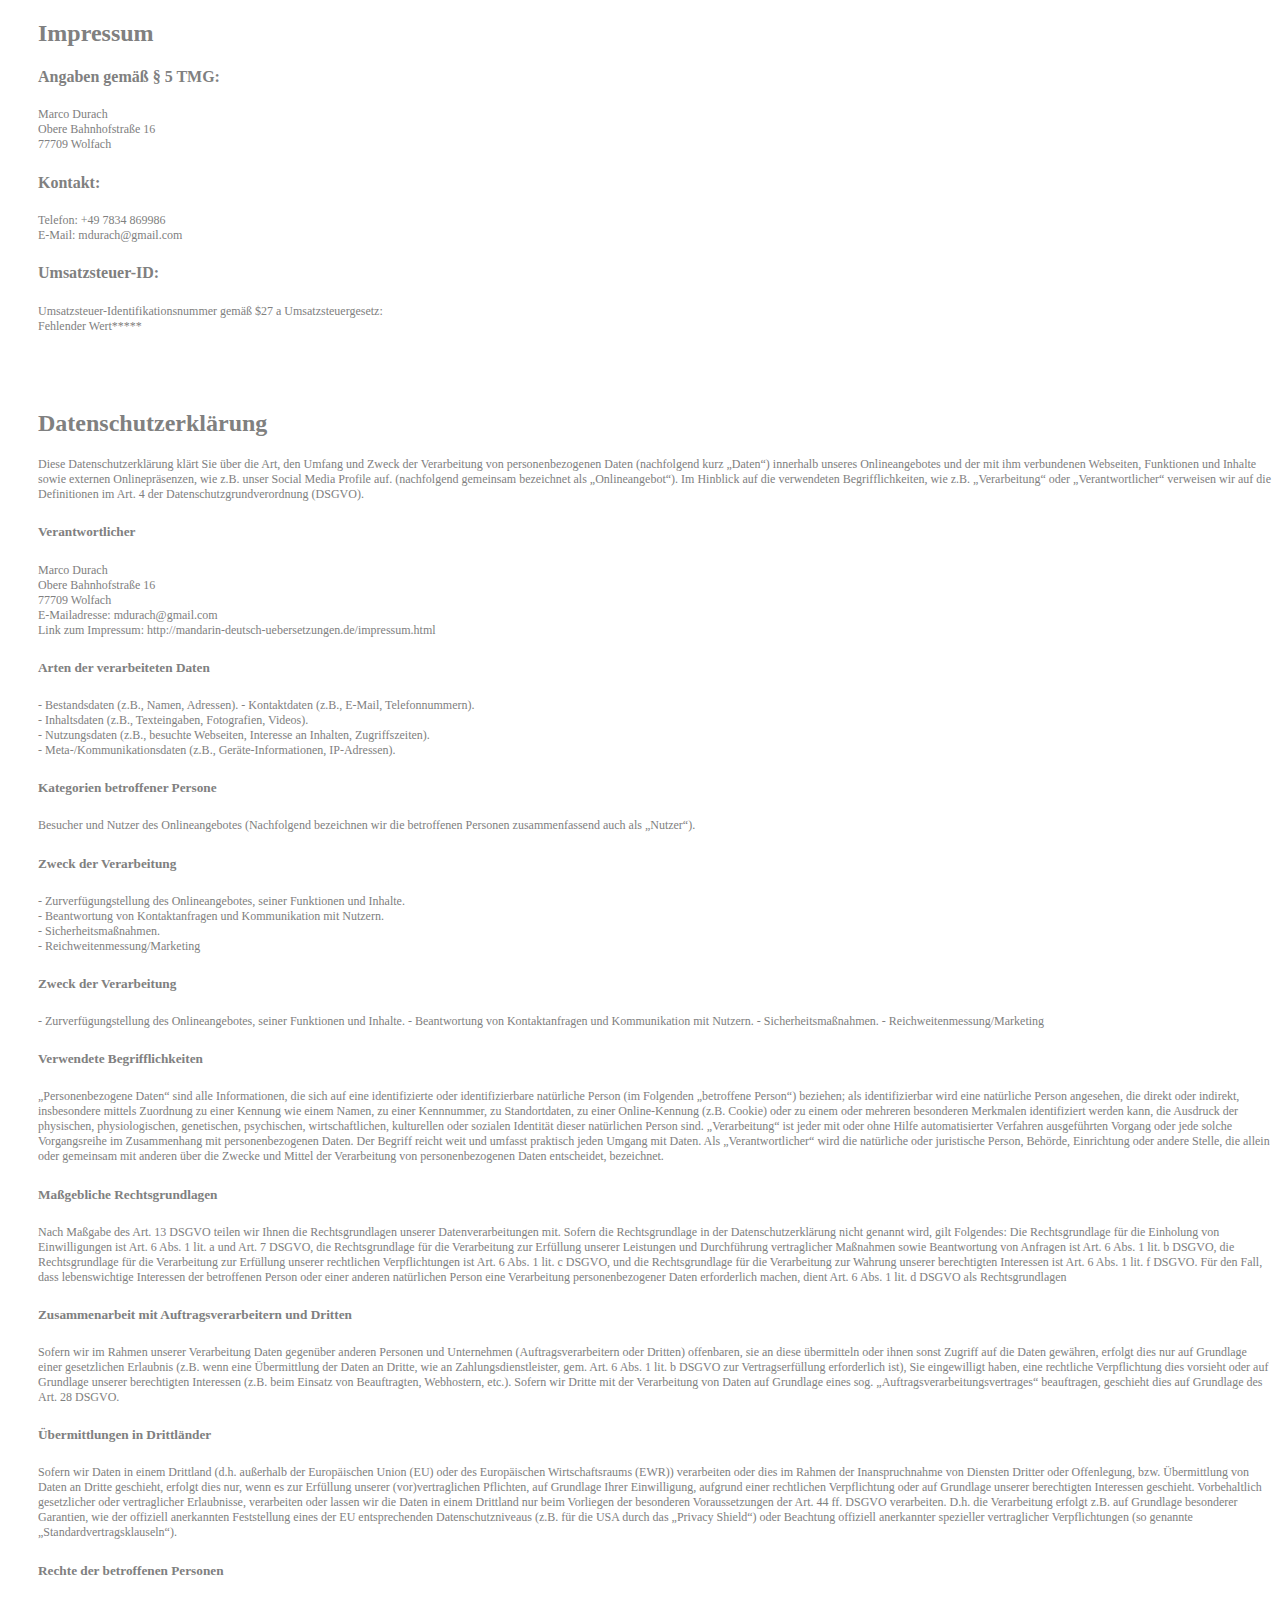
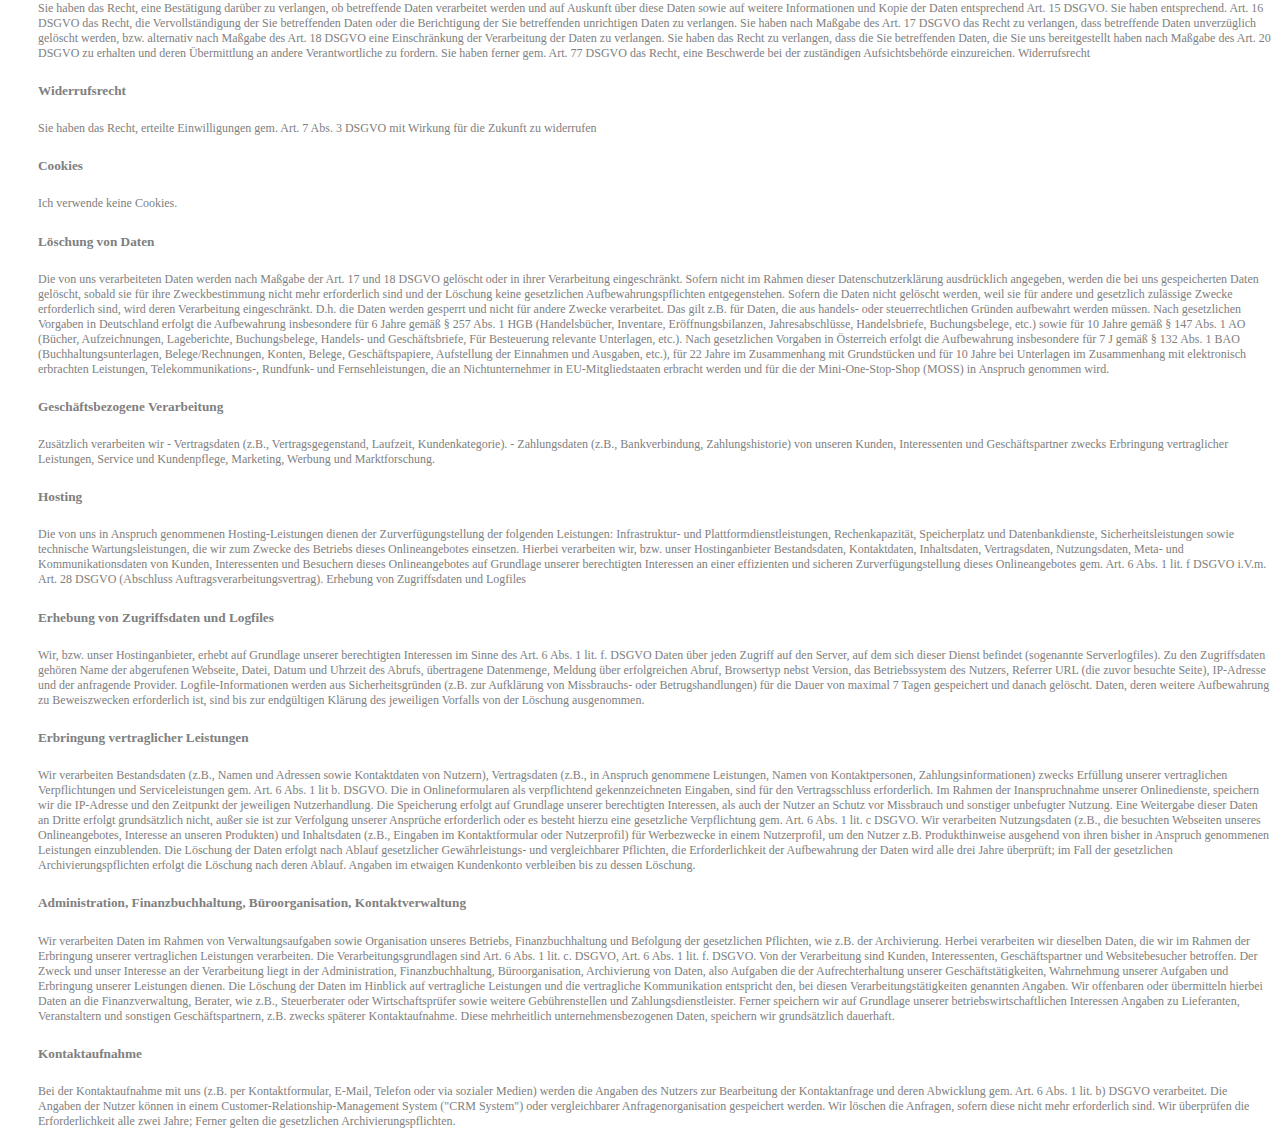
<file: coded website/impressum.html>
<!DOCTYPE html>
<html>
		<head>
			<meta charset="utf-8">			

			<style>
				* {
					color:grey;
					padding-left: 10px;
				}
				* p {
					font-size: 12px;
				}
				
			</style>
			<title>Impressum</title>
		</head>
		<body>
			<h2>Impressum</h2>
			<h4>Angaben gemäß § 5 TMG:</h4>
			<p>Marco Durach<br>Obere Bahnhofstraße 16<br> 77709 Wolfach</p>
			<h4> Kontakt:</h4>
			<p>Telefon: +49 7834 869986<br>E-Mail: mdurach@gmail.com</p>
			<h4>Umsatzsteuer-ID:</h4>
			<p>Umsatzsteuer-Identifikationsnummer gemäß $27 a Umsatzsteuergesetz:<br>Fehlender Wert*****<p><br><br><br>
			<h2>Datenschutzerklärung</h2>	
			<p>Diese Datenschutzerklärung klärt Sie über die Art, den Umfang und Zweck der Verarbeitung von personenbezogenen Daten (nachfolgend kurz „Daten“) innerhalb unseres Onlineangebotes und der mit ihm verbundenen Webseiten, Funktionen und Inhalte sowie externen Onlinepräsenzen, wie z.B. unser Social Media Profile auf. (nachfolgend gemeinsam bezeichnet als „Onlineangebot“). Im Hinblick auf die verwendeten Begrifflichkeiten, wie z.B. „Verarbeitung“ oder „Verantwortlicher“ verweisen wir auf die Definitionen im Art. 4 der Datenschutzgrundverordnung (DSGVO).</p>
			<h5>Verantwortlicher</h5>
			<p>Marco Durach<br>Obere Bahnhofstraße 16<br>77709 Wolfach<br>E-Mailadresse:  mdurach@gmail.com<br>Link zum Impressum: http://mandarin-deutsch-uebersetzungen.de/impressum.html</p>
			<h5>Arten der verarbeiteten Daten</h5>
			<p>- Bestandsdaten (z.B., Namen, Adressen).
				- Kontaktdaten (z.B., E-Mail, Telefonnummern).<br>
				- Inhaltsdaten (z.B., Texteingaben, Fotografien, Videos).<br>
				- Nutzungsdaten (z.B., besuchte Webseiten, Interesse an Inhalten, Zugriffszeiten).<br>
				- Meta-/Kommunikationsdaten (z.B., Geräte-Informationen, IP-Adressen).</p>
			<h5>Kategorien betroffener Persone</h5>
			<p>Besucher und Nutzer des Onlineangebotes (Nachfolgend bezeichnen wir die betroffenen Personen zusammenfassend auch als „Nutzer“).</p>
			<h5>Zweck der Verarbeitung</h5>
			<p>- Zurverfügungstellung des Onlineangebotes, seiner Funktionen 		und Inhalte.<br>
				- Beantwortung von Kontaktanfragen und Kommunikation mit 		Nutzern.<br>
				- Sicherheitsmaßnahmen.<br>
				- Reichweitenmessung/Marketing</p>
			<h5>Zweck der Verarbeitung</h5>
			<p>- Zurverfügungstellung des Onlineangebotes, seiner Funktionen und Inhalte.
				- Beantwortung von Kontaktanfragen und Kommunikation mit Nutzern.
				- Sicherheitsmaßnahmen.
				- Reichweitenmessung/Marketing</p>
			<h5>Verwendete Begrifflichkeiten</h5>
			<p>„Personenbezogene Daten“ sind alle Informationen, die sich auf eine identifizierte oder identifizierbare natürliche Person (im Folgenden „betroffene Person“) beziehen; als identifizierbar wird eine natürliche Person angesehen, die direkt oder indirekt, insbesondere mittels Zuordnung zu einer Kennung wie einem Namen, zu einer Kennnummer, zu Standortdaten, zu einer Online-Kennung (z.B. Cookie) oder zu einem oder mehreren besonderen Merkmalen identifiziert werden kann, die Ausdruck der physischen, physiologischen, genetischen, psychischen, wirtschaftlichen, kulturellen oder sozialen Identität dieser natürlichen Person sind.

				„Verarbeitung“ ist jeder mit oder ohne Hilfe automatisierter Verfahren ausgeführten Vorgang oder jede solche Vorgangsreihe im Zusammenhang mit personenbezogenen Daten. Der Begriff reicht weit und umfasst praktisch jeden Umgang mit Daten.

				Als „Verantwortlicher“ wird die natürliche oder juristische Person, Behörde, Einrichtung oder andere Stelle, die allein oder gemeinsam mit anderen über die Zwecke und Mittel der Verarbeitung von personenbezogenen Daten entscheidet, bezeichnet.</p>
			<h5>Maßgebliche Rechtsgrundlagen</h5>
			<p>Nach Maßgabe des Art. 13 DSGVO teilen wir Ihnen die Rechtsgrundlagen unserer Datenverarbeitungen mit. Sofern die Rechtsgrundlage in der Datenschutzerklärung nicht genannt wird, gilt Folgendes: Die Rechtsgrundlage für die Einholung von Einwilligungen ist Art. 6 Abs. 1 lit. a und Art. 7 DSGVO, die Rechtsgrundlage für die Verarbeitung zur Erfüllung unserer Leistungen und Durchführung vertraglicher Maßnahmen sowie Beantwortung von Anfragen ist Art. 6 Abs. 1 lit. b DSGVO, die Rechtsgrundlage für die Verarbeitung zur Erfüllung unserer rechtlichen Verpflichtungen ist Art. 6 Abs. 1 lit. c DSGVO, und die Rechtsgrundlage für die Verarbeitung zur Wahrung unserer berechtigten Interessen ist Art. 6 Abs. 1 lit. f DSGVO. Für den Fall, dass lebenswichtige Interessen der betroffenen Person oder einer anderen natürlichen Person eine Verarbeitung personenbezogener Daten erforderlich machen, dient Art. 6 Abs. 1 lit. d DSGVO als Rechtsgrundlagen</p>
			<h5>Zusammenarbeit mit Auftragsverarbeitern und Dritten</h5>
			<p>Sofern wir im Rahmen unserer Verarbeitung Daten gegenüber anderen Personen und Unternehmen (Auftragsverarbeitern oder Dritten) offenbaren, sie an diese übermitteln oder ihnen sonst Zugriff auf die Daten gewähren, erfolgt dies nur auf Grundlage einer gesetzlichen Erlaubnis (z.B. wenn eine Übermittlung der Daten an Dritte, wie an Zahlungsdienstleister, gem. Art. 6 Abs. 1 lit. b DSGVO zur Vertragserfüllung erforderlich ist), Sie eingewilligt haben, eine rechtliche Verpflichtung dies vorsieht oder auf Grundlage unserer berechtigten Interessen (z.B. beim Einsatz von Beauftragten, Webhostern, etc.).

				Sofern wir Dritte mit der Verarbeitung von Daten auf Grundlage eines sog. „Auftragsverarbeitungsvertrages“ beauftragen, geschieht dies auf Grundlage des Art. 28 DSGVO.</p>
			<h5>Übermittlungen in Drittländer</h5>
			<p>Sofern wir Daten in einem Drittland (d.h. außerhalb der Europäischen Union (EU) oder des Europäischen Wirtschaftsraums (EWR)) verarbeiten oder dies im Rahmen der Inanspruchnahme von Diensten Dritter oder Offenlegung, bzw. Übermittlung von Daten an Dritte geschieht, erfolgt dies nur, wenn es zur Erfüllung unserer (vor)vertraglichen Pflichten, auf Grundlage Ihrer Einwilligung, aufgrund einer rechtlichen Verpflichtung oder auf Grundlage unserer berechtigten Interessen geschieht. Vorbehaltlich gesetzlicher oder vertraglicher Erlaubnisse, verarbeiten oder lassen wir die Daten in einem Drittland nur beim Vorliegen der besonderen Voraussetzungen der Art. 44 ff. DSGVO verarbeiten. D.h. die Verarbeitung erfolgt z.B. auf Grundlage besonderer Garantien, wie der offiziell anerkannten Feststellung eines der EU entsprechenden Datenschutzniveaus (z.B. für die USA durch das „Privacy Shield“) oder Beachtung offiziell anerkannter spezieller vertraglicher Verpflichtungen (so genannte „Standardvertragsklauseln“).</p>
			<h5>Rechte der betroffenen Personen</h5>
			<p>Sie haben das Recht, eine Bestätigung darüber zu verlangen, ob betreffende Daten verarbeitet werden und auf Auskunft über diese Daten sowie auf weitere Informationen und Kopie der Daten entsprechend Art. 15 DSGVO.

Sie haben entsprechend. Art. 16 DSGVO das Recht, die Vervollständigung der Sie betreffenden Daten oder die Berichtigung der Sie betreffenden unrichtigen Daten zu verlangen.

Sie haben nach Maßgabe des Art. 17 DSGVO das Recht zu verlangen, dass betreffende Daten unverzüglich gelöscht werden, bzw. alternativ nach Maßgabe des Art. 18 DSGVO eine Einschränkung der Verarbeitung der Daten zu verlangen.

Sie haben das Recht zu verlangen, dass die Sie betreffenden Daten, die Sie uns bereitgestellt haben nach Maßgabe des Art. 20 DSGVO zu erhalten und deren Übermittlung an andere Verantwortliche zu fordern.

Sie haben ferner gem. Art. 77 DSGVO das Recht, eine Beschwerde bei der zuständigen Aufsichtsbehörde einzureichen.

Widerrufsrecht</p>
			<h5>Widerrufsrecht</h5>
			<p>Sie haben das Recht, erteilte Einwilligungen gem. Art. 7 Abs. 3 DSGVO mit Wirkung für die Zukunft zu widerrufen</p>
			<h5>Cookies</h5>
			<p>Ich verwende keine Cookies.</p>
			<h5>Löschung von Daten</h5>
			<p>Die von uns verarbeiteten Daten werden nach Maßgabe der Art. 17 und 18 DSGVO gelöscht oder in ihrer Verarbeitung eingeschränkt. Sofern nicht im Rahmen dieser Datenschutzerklärung ausdrücklich angegeben, werden die bei uns gespeicherten Daten gelöscht, sobald sie für ihre Zweckbestimmung nicht mehr erforderlich sind und der Löschung keine gesetzlichen Aufbewahrungspflichten entgegenstehen. Sofern die Daten nicht gelöscht werden, weil sie für andere und gesetzlich zulässige Zwecke erforderlich sind, wird deren Verarbeitung eingeschränkt. D.h. die Daten werden gesperrt und nicht für andere Zwecke verarbeitet. Das gilt z.B. für Daten, die aus handels- oder steuerrechtlichen Gründen aufbewahrt werden müssen.

Nach gesetzlichen Vorgaben in Deutschland erfolgt die Aufbewahrung insbesondere für 6 Jahre gemäß § 257 Abs. 1 HGB (Handelsbücher, Inventare, Eröffnungsbilanzen, Jahresabschlüsse, Handelsbriefe, Buchungsbelege, etc.) sowie für 10 Jahre gemäß § 147 Abs. 1 AO (Bücher, Aufzeichnungen, Lageberichte, Buchungsbelege, Handels- und Geschäftsbriefe, Für Besteuerung relevante Unterlagen, etc.).

Nach gesetzlichen Vorgaben in Österreich erfolgt die Aufbewahrung insbesondere für 7 J gemäß § 132 Abs. 1 BAO (Buchhaltungsunterlagen, Belege/Rechnungen, Konten, Belege, Geschäftspapiere, Aufstellung der Einnahmen und Ausgaben, etc.), für 22 Jahre im Zusammenhang mit Grundstücken und für 10 Jahre bei Unterlagen im Zusammenhang mit elektronisch erbrachten Leistungen, Telekommunikations-, Rundfunk- und Fernsehleistungen, die an Nichtunternehmer in EU-Mitgliedstaaten erbracht werden und für die der Mini-One-Stop-Shop (MOSS) in Anspruch genommen wird.</p>
			<h5>Geschäftsbezogene Verarbeitung</h5>
			<p>Zusätzlich verarbeiten wir
- Vertragsdaten (z.B., Vertragsgegenstand, Laufzeit, Kundenkategorie).
- Zahlungsdaten (z.B., Bankverbindung, Zahlungshistorie)
von unseren Kunden, Interessenten und Geschäftspartner zwecks Erbringung vertraglicher Leistungen, Service und Kundenpflege, Marketing, Werbung und Marktforschung.</p>
			<h5>Hosting</h5>
			<p>Die von uns in Anspruch genommenen Hosting-Leistungen dienen der Zurverfügungstellung der folgenden Leistungen: Infrastruktur- und Plattformdienstleistungen, Rechenkapazität, Speicherplatz und Datenbankdienste, Sicherheitsleistungen sowie technische Wartungsleistungen, die wir zum Zwecke des Betriebs dieses Onlineangebotes einsetzen.

Hierbei verarbeiten wir, bzw. unser Hostinganbieter Bestandsdaten, Kontaktdaten, Inhaltsdaten, Vertragsdaten, Nutzungsdaten, Meta- und Kommunikationsdaten von Kunden, Interessenten und Besuchern dieses Onlineangebotes auf Grundlage unserer berechtigten Interessen an einer effizienten und sicheren Zurverfügungstellung dieses Onlineangebotes gem. Art. 6 Abs. 1 lit. f DSGVO i.V.m. Art. 28 DSGVO (Abschluss Auftragsverarbeitungsvertrag).

Erhebung von Zugriffsdaten und Logfiles</p>
			<h5>Erhebung von Zugriffsdaten und Logfiles</h5>
			<p>Wir, bzw. unser Hostinganbieter, erhebt auf Grundlage unserer berechtigten Interessen im Sinne des Art. 6 Abs. 1 lit. f. DSGVO Daten über jeden Zugriff auf den Server, auf dem sich dieser Dienst befindet (sogenannte Serverlogfiles). Zu den Zugriffsdaten gehören Name der abgerufenen Webseite, Datei, Datum und Uhrzeit des Abrufs, übertragene Datenmenge, Meldung über erfolgreichen Abruf, Browsertyp nebst Version, das Betriebssystem des Nutzers, Referrer URL (die zuvor besuchte Seite), IP-Adresse und der anfragende Provider.

Logfile-Informationen werden aus Sicherheitsgründen (z.B. zur Aufklärung von Missbrauchs- oder Betrugshandlungen) für die Dauer von maximal 7 Tagen gespeichert und danach gelöscht. Daten, deren weitere Aufbewahrung zu Beweiszwecken erforderlich ist, sind bis zur endgültigen Klärung des jeweiligen Vorfalls von der Löschung ausgenommen.</p>
			<h5>Erbringung vertraglicher Leistungen</h5>
			<p>Wir verarbeiten Bestandsdaten (z.B., Namen und Adressen sowie Kontaktdaten von Nutzern), Vertragsdaten (z.B., in Anspruch genommene Leistungen, Namen von Kontaktpersonen, Zahlungsinformationen) zwecks Erfüllung unserer vertraglichen Verpflichtungen und Serviceleistungen gem. Art. 6 Abs. 1 lit b. DSGVO. Die in Onlineformularen als verpflichtend gekennzeichneten Eingaben, sind für den Vertragsschluss erforderlich.

Im Rahmen der Inanspruchnahme unserer Onlinedienste, speichern wir die IP-Adresse und den Zeitpunkt der jeweiligen Nutzerhandlung. Die Speicherung erfolgt auf Grundlage unserer berechtigten Interessen, als auch der Nutzer an Schutz vor Missbrauch und sonstiger unbefugter Nutzung. Eine Weitergabe dieser Daten an Dritte erfolgt grundsätzlich nicht, außer sie ist zur Verfolgung unserer Ansprüche erforderlich oder es besteht hierzu eine gesetzliche Verpflichtung gem. Art. 6 Abs. 1 lit. c DSGVO.

Wir verarbeiten Nutzungsdaten (z.B., die besuchten Webseiten unseres Onlineangebotes, Interesse an unseren Produkten) und Inhaltsdaten (z.B., Eingaben im Kontaktformular oder Nutzerprofil) für Werbezwecke in einem Nutzerprofil, um den Nutzer z.B. Produkthinweise ausgehend von ihren bisher in Anspruch genommenen Leistungen einzublenden.

Die Löschung der Daten erfolgt nach Ablauf gesetzlicher Gewährleistungs- und vergleichbarer Pflichten, die Erforderlichkeit der Aufbewahrung der Daten wird alle drei Jahre überprüft; im Fall der gesetzlichen Archivierungspflichten erfolgt die Löschung nach deren Ablauf. Angaben im etwaigen Kundenkonto verbleiben bis zu dessen Löschung.</p>
			<h5>Administration, Finanzbuchhaltung, Büroorganisation, Kontaktverwaltung</h5>
			<p>Wir verarbeiten Daten im Rahmen von Verwaltungsaufgaben sowie Organisation unseres Betriebs, Finanzbuchhaltung und Befolgung der gesetzlichen Pflichten, wie z.B. der Archivierung. Herbei verarbeiten wir dieselben Daten, die wir im Rahmen der Erbringung unserer vertraglichen Leistungen verarbeiten. Die Verarbeitungsgrundlagen sind Art. 6 Abs. 1 lit. c. DSGVO, Art. 6 Abs. 1 lit. f. DSGVO. Von der Verarbeitung sind Kunden, Interessenten, Geschäftspartner und Websitebesucher betroffen. Der Zweck und unser Interesse an der Verarbeitung liegt in der Administration, Finanzbuchhaltung, Büroorganisation, Archivierung von Daten, also Aufgaben die der Aufrechterhaltung unserer Geschäftstätigkeiten, Wahrnehmung unserer Aufgaben und Erbringung unserer Leistungen dienen. Die Löschung der Daten im Hinblick auf vertragliche Leistungen und die vertragliche Kommunikation entspricht den, bei diesen Verarbeitungstätigkeiten genannten Angaben.

Wir offenbaren oder übermitteln hierbei Daten an die Finanzverwaltung, Berater, wie z.B., Steuerberater oder Wirtschaftsprüfer sowie weitere Gebührenstellen und Zahlungsdienstleister.

Ferner speichern wir auf Grundlage unserer betriebswirtschaftlichen Interessen Angaben zu Lieferanten, Veranstaltern und sonstigen Geschäftspartnern, z.B. zwecks späterer Kontaktaufnahme. Diese mehrheitlich unternehmensbezogenen Daten, speichern wir grundsätzlich dauerhaft.</p>
			<h5>Kontaktaufnahme</h5>
			<p>Bei der Kontaktaufnahme mit uns (z.B. per Kontaktformular, E-Mail, Telefon oder via sozialer Medien) werden die Angaben des Nutzers zur Bearbeitung der Kontaktanfrage und deren Abwicklung gem. Art. 6 Abs. 1 lit. b) DSGVO verarbeitet. Die Angaben der Nutzer können in einem Customer-Relationship-Management System ("CRM System") oder vergleichbarer Anfragenorganisation gespeichert werden.

Wir löschen die Anfragen, sofern diese nicht mehr erforderlich sind. Wir überprüfen die Erforderlichkeit alle zwei Jahre; Ferner gelten die gesetzlichen Archivierungspflichten.</p>
	</body>
</html>
</file>
